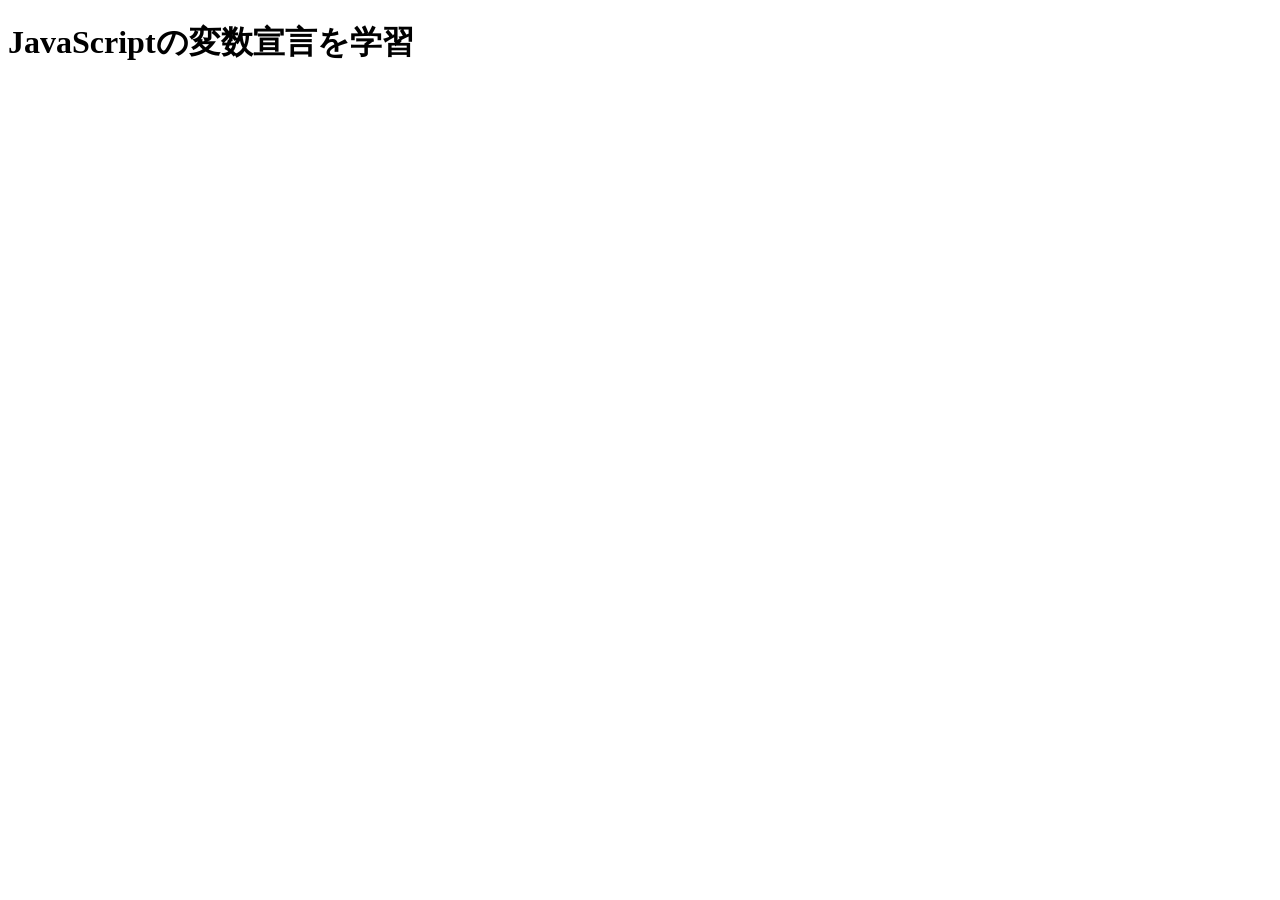
<file: 4_JavaScript/4-3/index.html>
<!DOCTYPE html>
<html lang="ja">
  <head>
    <meta charset="UTF-8" />
  </head>
  <body>
    <h1>JavaScriptの変数宣言を学習</h1>
    <!-- <script src="app.js"></script> -->
    <!-- <script src="app2.js"></script> -->
    <script src="app3.js"></script>
  </body>
</html>
</file>
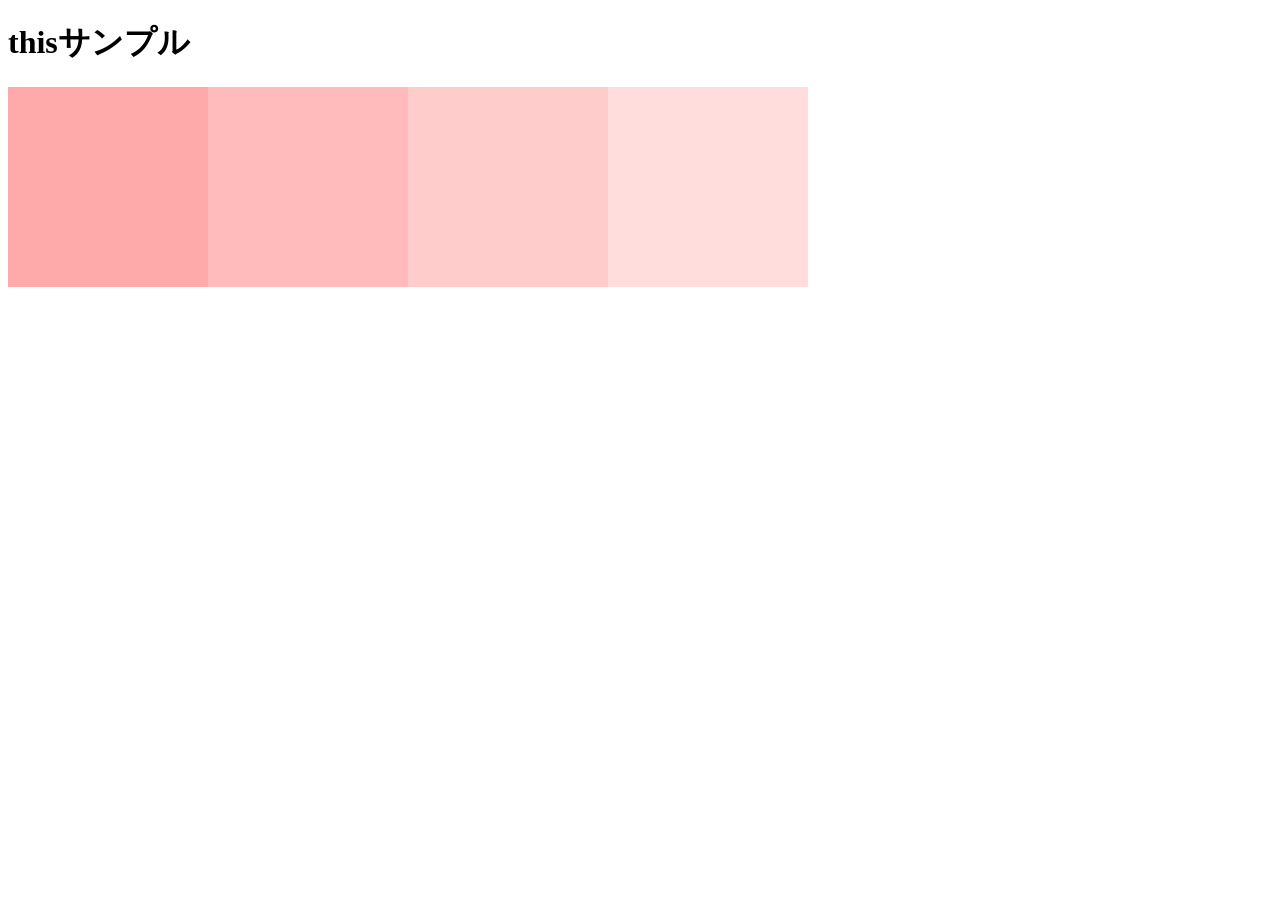
<file: 4_JavaScript/4-7/index.html>
<!DOCTYPE html>
<html lang="ja">
  <head>
    <meta charset="UTF-8" />
    <link rel="stylesheet" href="app.css" />
  </head>
  <body>
    <h1>thisサンプル</h1>
    <div class="box">
      <div class="box1 bg1"></div>
      <div class="box1 bg2"></div>
      <div class="box1 bg3"></div>
      <div class="box1 bg4"></div>
    </div>
    <script src="jquery.min.js"></script>
    <script src="app.js"></script>
  </body>
</html>
</file>
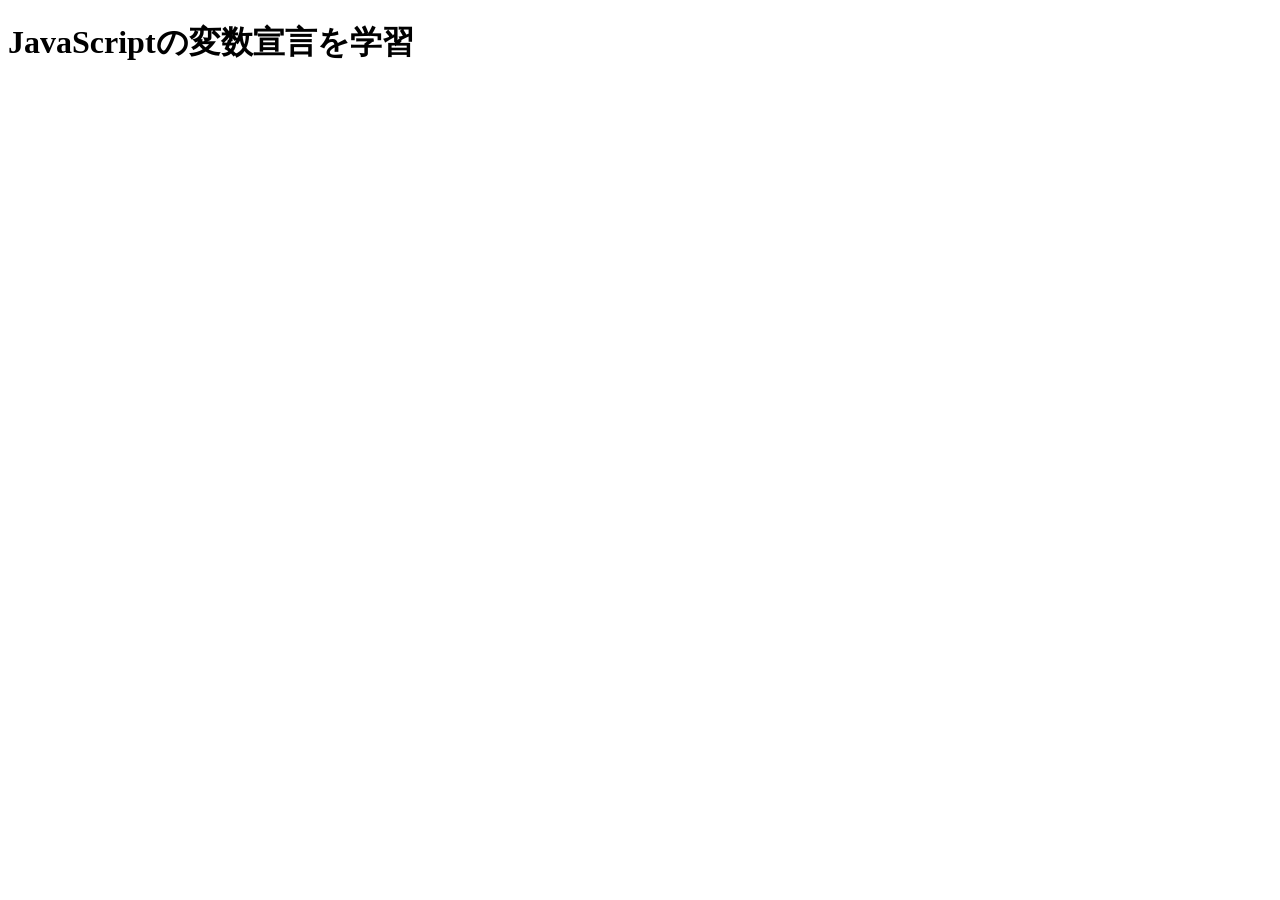
<file: 4_JavaScript/practice-variable/index.html>
<!DOCTYPE html>
<html lang="ja">
  <head>
    <meta charset="UTF-8" />
  </head>
  <body>
    <h1>JavaScriptの変数宣言を学習</h1>
    <!-- <script src="sample.js"></script> -->
    <script src="sample2.js"></script>
  </body>
</html>
</file>
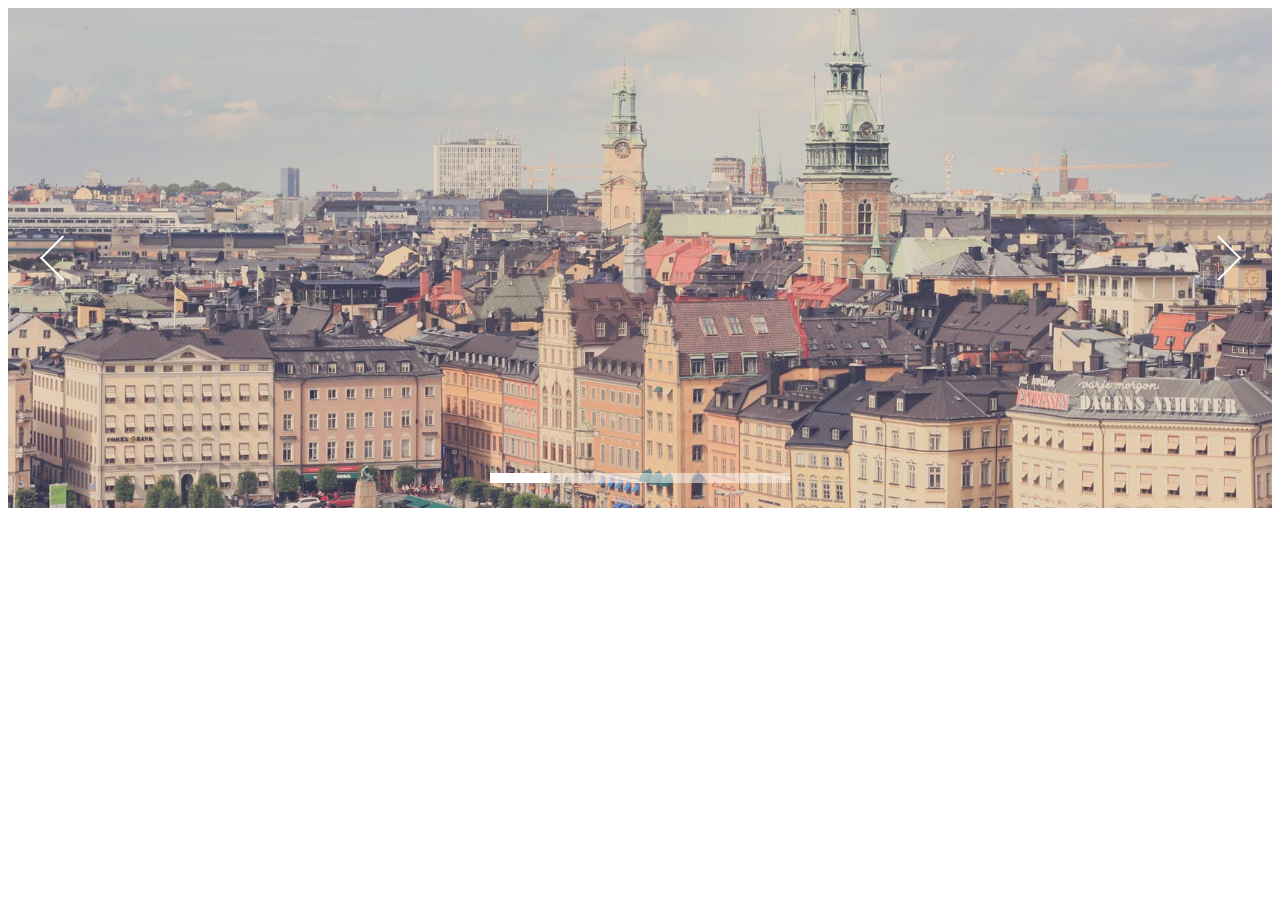
<file: 4_JavaScript/SlideShow-Lesson/index.html>
<!DOCTYPE html>
<html lang="ja">
  <head>
    <meta charset="UTF-8" />
    <link rel="stylesheet" href="css/skippr.css" />
    <link rel="stylesheet" href="css/style.css" />
    <title>skippr導入</title>
  </head>
  <body>
  <div class="container">
      <div class="theTarget">
        <div style="background-image: url(img/test1.jpg)"></div>
        <div style="background-image: url(img/test2.jpg)"></div>
        <div style="background-image: url(img/test3.jpg)"></div>
        <div style="background-image: url(img/test4.jpg)"></div>
        <div style="background-image: url(img/test5.jpg)"></div>
      </div>
    </div>
    <script src="js/jquery.min.js"></script>
    <script src="js/skippr.min.js"></script>
    <script src="js/script.js"></script>
  </body>
</html>
</file>
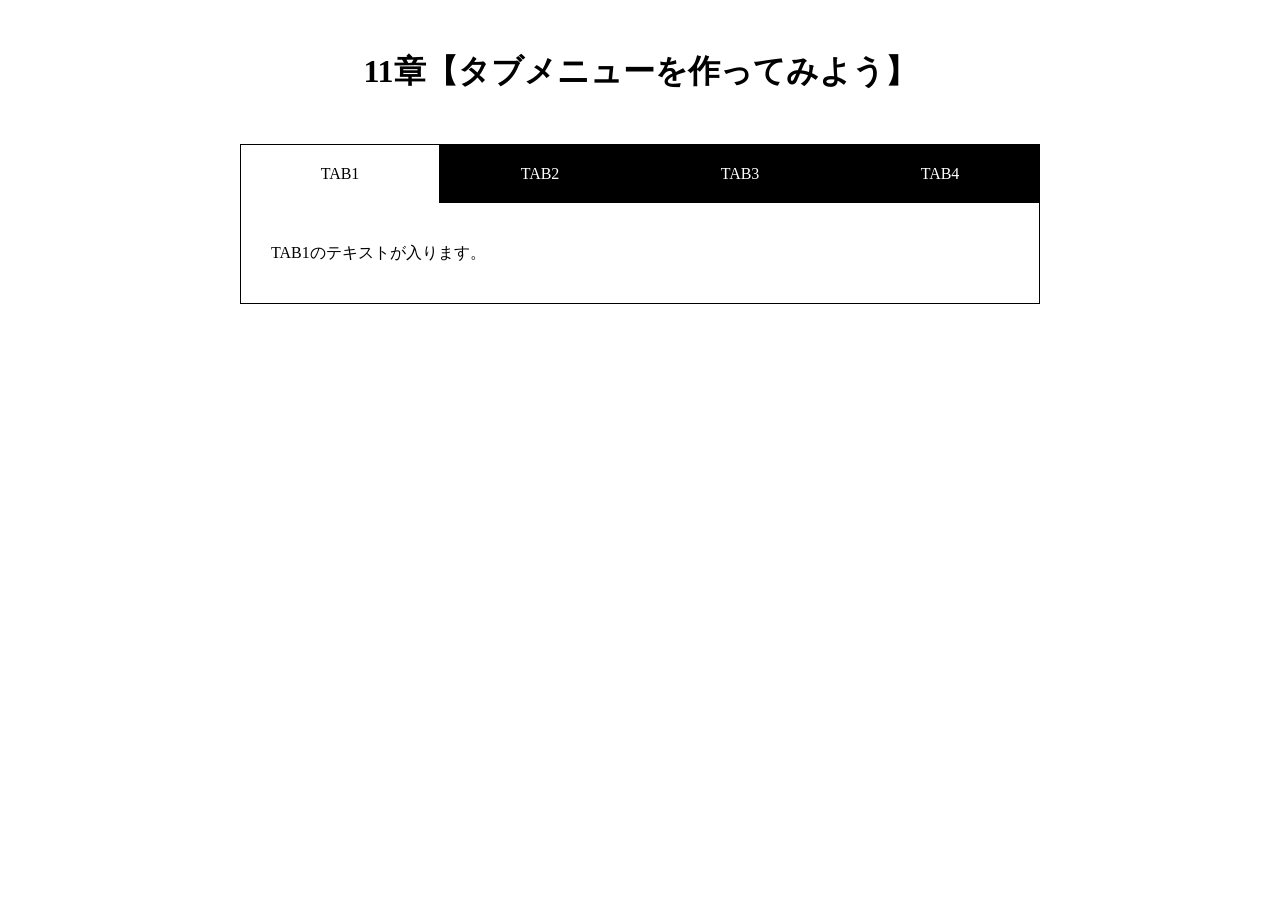
<file: 4_JavaScript/4-11/Tabbar-Lesson/index.html>
<!DOCTYPE html>
<html lang="ja">
  <head>
    <meta charset="UTF-8" />
    <meta name="viewport" content="width=device-width,initial-scale=1.0">
    <title>11章【タブメニューを作ってみよう】</title>
    <link rel="stylesheet" href="css/style.css" />
  </head>
  <body>
    <h1>11章【タブメニューを作ってみよう】</h1>

    <div class="wrap">
      <ul id="tab-menu">
        <li><a href="#tab1" class="active">TAB1</a></li>
        <li><a href="#tab2" class="">TAB2</a></li>
        <li><a href="#tab3" class="">TAB3</a></li>
        <li><a href="#tab4" class="">TAB4</a></li>
      </ul>

      <div id="tab-contents">
        <div id="tab1" class="tab">
          <p>TAB1のテキストが入ります。</p>
        </div>

        <div id="tab2" class="tab">
          <p>TAB2のテキストが入ります。TAB2のテキストが入ります。</p>
        </div>

        <div id="tab3" class="tab">
          <p>TAB3のテキストが入ります。TAB3のテキストが入ります。TAB3のテキストが入ります。</p>
        </div>

        <div id="tab4" class="tab">
          <p>TAB4のテキストが入ります。TAB4のテキストが入ります。TAB4のテキストが入ります。TAB4のテキストが入ります。</p>
        </div>
      </div>
    </div>
    <script src="js/jquery.min.js"></script>
    <script src="js/script.js"></script>
  </body>
</html>
</file>
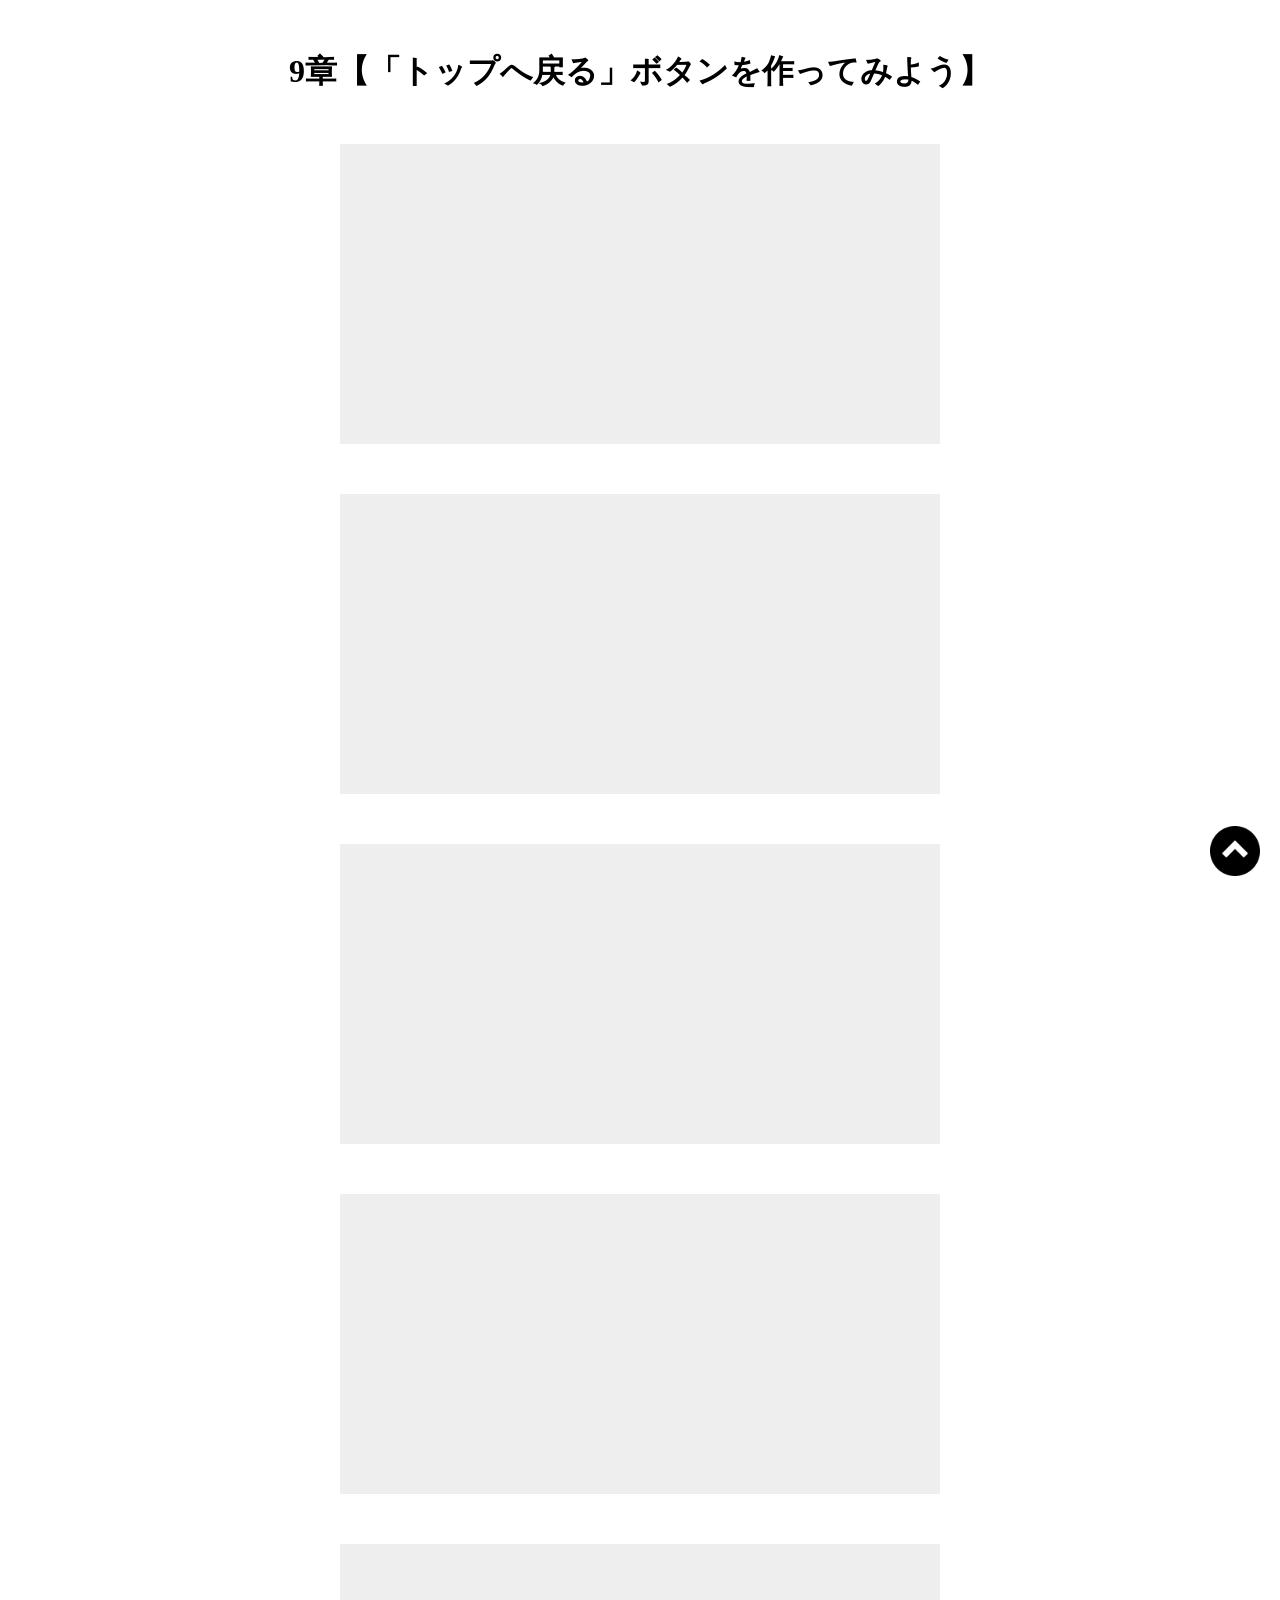
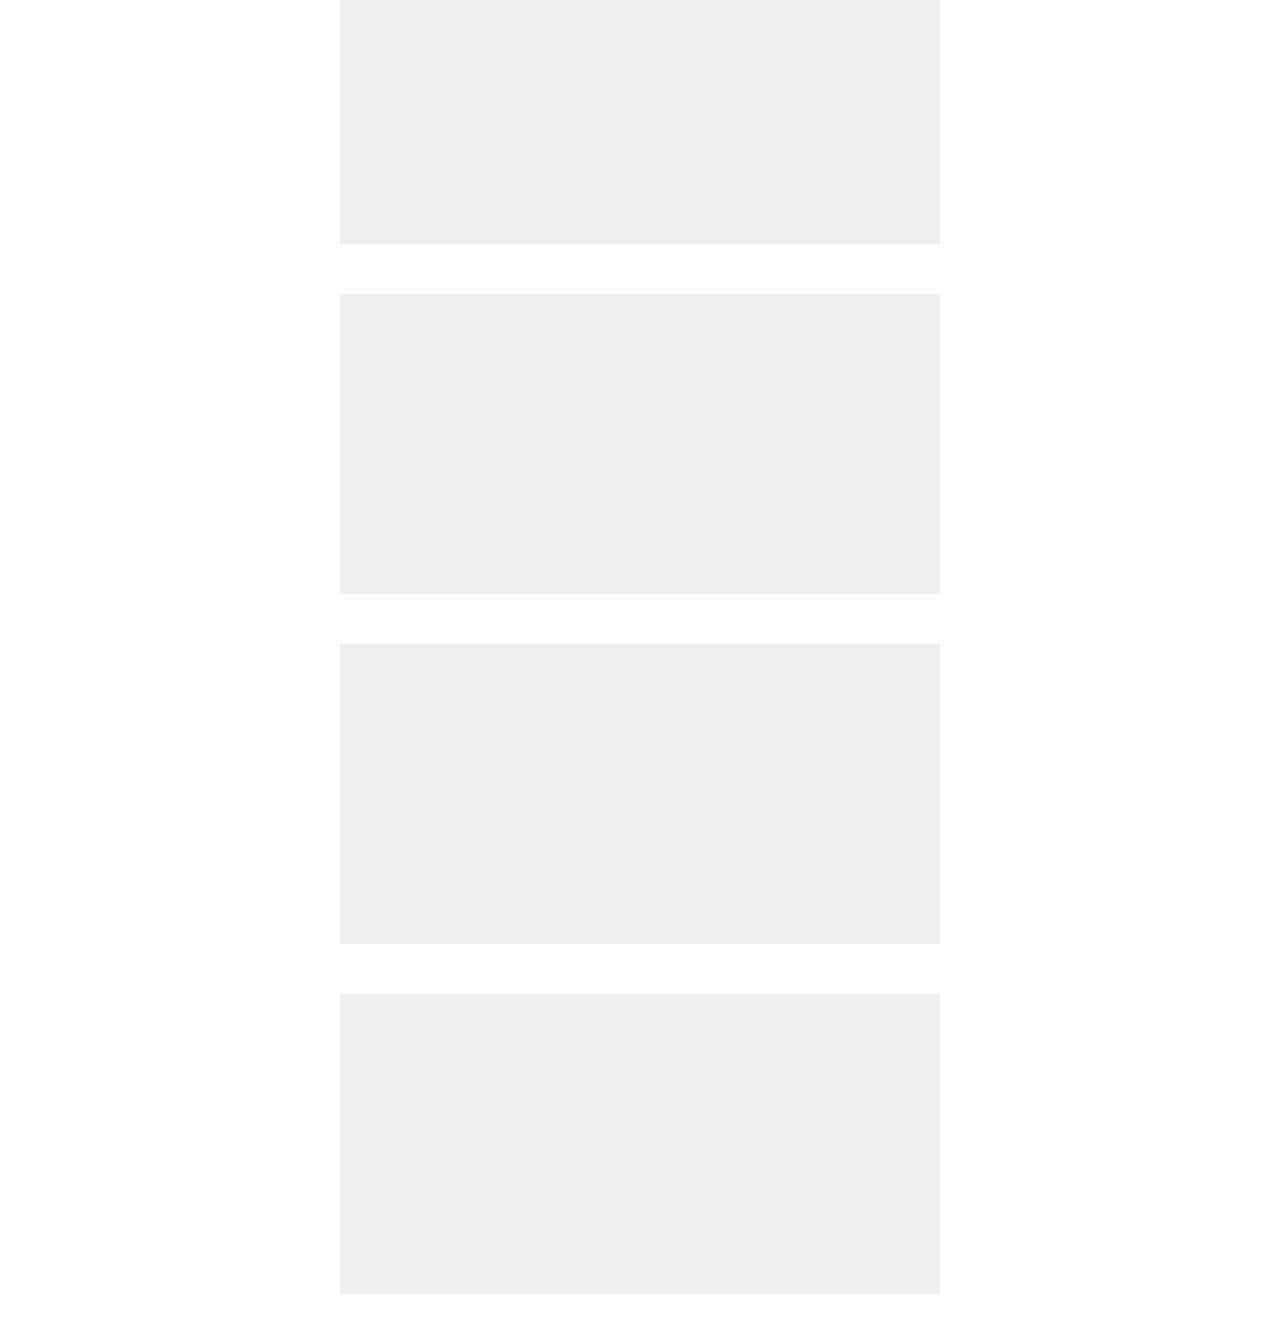
<file: 4_JavaScript/4-9/Pegetop-Lesson/index.html>
<!DOCTYPE html>
  <html lang="ja">
  <head>
    <meta charset="UTF-8"　/>
    <meta name="viewport" content="width=device-width,initial-scale=1.0">
    <title>9章【「トップへ戻る」ボタンを作ってみよう】</title>
    <link rel="stylesheet" href="css/style.css" />
  </head>
  <body>
    <h1>9章【「トップへ戻る」ボタンを作ってみよう】</h1>

    <div class="box"></div>
    <div class="box"></div>
    <div class="box"></div>
    <div class="box"></div>
    <div class="box"></div>
    <div class="box"></div>
    <div class="box"></div>
    <div class="box"></div>

    <span id="back">
      <a href="#">
        <img src="img/arrow.png" alt="">
      </a>
    </span>

    <script src="js/jquery.min.js"></script>
    <script src="js/script.js"></script>
  </body>
</html>
</file>
<file: 4_JavaScript/4-7/app.css>
.box1 {
  background-color: #FFFFFF;
  height: 200px;
  width: 200px;
  float: left;
}

.bg1 {
  background-color: #FFAAAA;
}

.bg2 {
  background-color: #FFBBBB;
}

.bg3 {
  background-color: #FFCCCC;
}

.bg4 {
  background-color: #FFDDDD;
}
</file>
<file: 4_JavaScript/SlideShow-Lesson/css/skippr.css>
.skippr{width:100%;height:100%;position:relative;overflow:hidden}.skippr>div{position:absolute;width:100%;height:100%;background-size:cover;background-position:50% 62.5%}.skippr>img{position:absolute;top:50%;left:50%;-webkit-transform:translate(-50%, -50%);-moz-transform:translate(-50%, -50%);-ms-transform:translate(-50%, -50%);transform:translate(-50%, -50%);width:100%;min-height:100%}.skippr-nav-container{position:absolute;left:50%;-webkit-transform:translate(-50%, 0);transform:translate(-50%, 0);-moz-transform:translate(-50%, 0);-ms-transform:translate(-50%, 0);bottom:25px;overflow:auto;z-index:999}.skippr-nav-element{cursor:pointer;float:left;background-color:rgba(255,255,255,0.5);-webkit-transition:all .25s linear;transition:all .25s linear}.skippr-nav-element-bubble{width:12px;height:12px;border-radius:50%;margin:0 4px}.skippr-nav-element-block{width:60px;height:10px}.skippr-nav-element:hover,.skippr-nav-element-active{background-color:#fff}.skippr-arrow{position:absolute;z-index:999;top:50%;-webkit-transform:translate(0%, -50%);-moz-transform:translate(0%, -50%);-ms-transform:translate(0%, -50%);transform:translate(0%, -50%);width:30px;height:30px;transform-origin:center center;-webkit-transform-origin:top left;cursor:pointer}.skippr-previous{left:2.5%;-webkit-transform:rotate(-45deg);transform:rotate(-45deg);border-top:2px solid white;border-left:2px solid white}.skippr-next{right:3.5%;-webkit-transform:rotate(-45deg);transform:rotate(-45deg);border-bottom:2px solid white;border-right:2px solid white}
/*# sourceMappingURL=skippr.css.map */
</file>
<file: 4_JavaScript/SlideShow-Lesson/css/style.css>
.container {
  height: 500px; /* ここの高さはいくつでも構いません */
}
</file>
<file: 4_JavaScript/4-11/Tabbar-Lesson/css/style.css>
@charset "UTF-8";

* {
  margin: 0;
  padding: 0;
  box-sizing: border-box;
}

h1 {
  text-align: center;
  margin: 50px 0;
}

.wrap {
  width: 90%;
  max-width: 800px;
  margin: 0 auto;
}

#tab-menu {
  display: flex;
}

#tab-menu li {
  list-style-type: none;
  width: 25%;
}

#tab-menu li a {
  color: #fff;
  text-decoration: none;
  display: block;
  padding: 20px;
  text-align: center;
  background: #000;
  border: 1px solid #000;
  border-bottom: none;
}

#tab-menu .active {
  background: #fff;
  color: #000;
}

#tab-contents {
  display: flex;
  flex-wrap: wrap;
}

#tab-contents .tab {
  width: 100%;
  padding: 30px;
  background: #fff;
  border: 1px solid #000;
  border-top: none;
}

#tab-contents p {
  color: #000;
  line-height: 2.5;
}
</file>
<file: 4_JavaScript/4-9/Pegetop-Lesson/css/style.css>
@charset "UTF-8";

* {
  margin: 0;
  padding: 0;
  box-sizing: border-box;
}
h1 {
  text-align: center;
  margin: 50px 0;
}
.box {
  height: 300px;
  width: 600px;
  margin: 0 auto 50px;
  background-color: #eee;
}
#back {
  position: fixed;
  right: 20px;
  bottom: 20px;
}
#back img {
  width: 50px;
}
</file>
